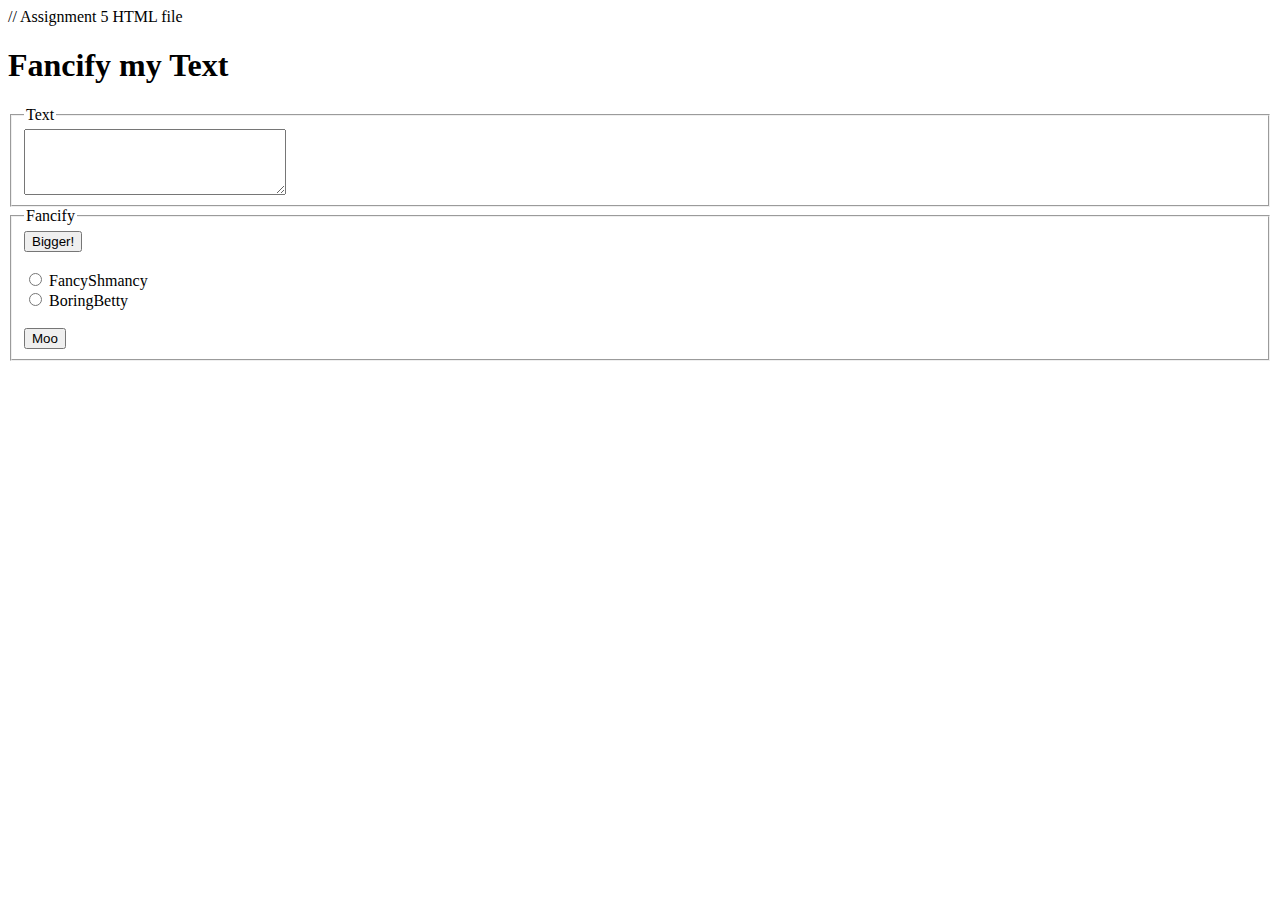
<file: fancifymytext.html>
// Assignment 5 HTML file
<!DOCTYPE html>
<html>
	<head>
		<title>Fancify Shamcify</title>
		<!-- Link to your script file here -->
		<script src="fancifymytext.js"></script>
	</head>

	<body>
		<h1>Fancify my Text</h1>

		<!-- Text input area -->
		<fieldset>
			<legend>Text</legend>
			<textarea id="userText" rows="4" cols="30"></textarea>
		</fieldset>

		<!-- Controls for "Fancify" -->
		<fieldset>
			<legend>Fancify</legend>
			<button id="biggerButton" onclick="makeBigger()">Bigger!</button><br><br>

			<input type="radio" id="fancyRadio" name="styleOption" onchange="applyFancyStyle()">
			<label for="fancyRadio">FancyShmancy</label><br>

			<input type="radio" id="boringRadio" name="styleOption" onchange="applyBoringStyle()">
			<label for="boringRadio">BoringBetty</label><br><br>

			<button id="mooButton" onclick="mooifyText()">Moo</button>
		</fieldset>
	</body>
</html>
</file>
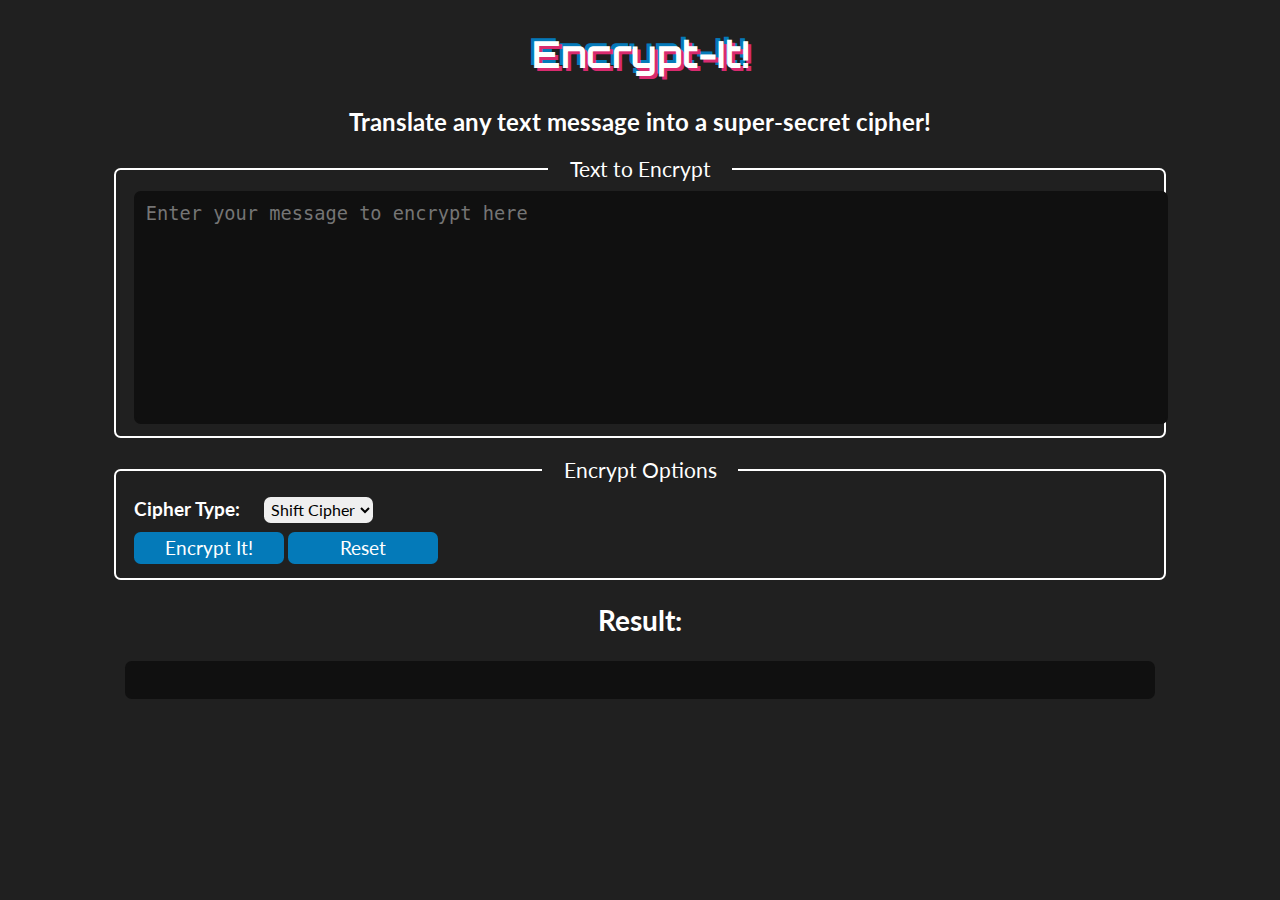
<file: encrypt-it/encrypt-it.html>
<!DOCTYPE html>
<html>
  <head>
    <title>Encrypt-It!</title>
    <link rel="stylesheet" href="style.css">
    <script src="encrypt-it.js"></script> <!-- Link to the JavaScript file -->
  </head>
  <body>
    <header>
      <h1>Encrypt-It!</h1>
      <h2>Translate any text message into a super-secret cipher!</h2>
    </header>
    <main>
      <fieldset>
        <legend>Text to Encrypt</legend>
        <textarea id="input-text" rows="10" cols="60" placeholder="Enter your message to encrypt here"></textarea>
      </fieldset>
      <fieldset>
        <legend>Encrypt Options</legend>
        <p>
          <strong>Cipher Type: </strong>
          <select id="cipher-type">
            <option value="shift">Shift Cipher</option>
          </select>
        </p>
        <button id="encrypt-it">Encrypt It!</button>
        <button id="reset">Reset</button>
      </fieldset>
      <div id="result-area">
        <h2>Result:</h2>
        <p id="result"></p> <!-- Display the result here -->
      </div>
    </main>
  </body>
</html>
</file>
<file: encrypt-it/style.css>
/* This is the stylesheet for encrypt-it */

@import url('https://fonts.googleapis.com/css?family=Orbitron|Lato');

body {
  background-color: #202020;
  color: white;
  font-family: "Lato", sans-serif;
}

button, select {
  font-family: "Lato", sans-serif;
}

button, textarea {
  color: white;
}

h1, h2, legend {
  text-align: center;
}

h1 {
  margin: 30px auto;
  font-size: 28pt;
  font-family: "Orbitron", sans-serif;
  text-shadow: 3px 3px #d92b6f, -3px -3px #047ab9;
  animation: glitch 1s;
}

legend {
  padding: 0 16pt;
  font-size: 16pt;
}

button, strong, textarea, #result-area {
  font-size: 14pt;
}

strong {
  line-height: 26pt;
}

select {
  padding: 2pt;
  margin: 0 14pt;
  font-size: 12pt;
}

button, fieldset, select, textarea, #result {
  border-radius: 5pt;
}

fieldset {
  width: 80%;
  padding: 7pt 14pt;
  border: 1.5pt solid white;
  margin: 14pt auto;
}

textarea {
  width: 100%;
  padding: 7pt;
  border: 2px solid #101010;
  background-color: #101010;
  resize: none;
  outline: none;
  transition: border-color 0.5s;
}

textarea:focus {
  border-color: #047ab9;
}

#result {
  width: 80%;
  padding: 7pt;
  min-height: 20px;
  margin: 0 auto;
  background-color: #101010;
}

button, select {
  border: none;
}

button {
  min-width: 150px;
  padding: 5px;
  margin: 5px 0;
  background-color: #047ab9;
  cursor: pointer;
  transition: background-color 0.2s;
}

button:hover {
  background-color: #d92b6f;
}

h2, p {
  animation: fade-in-up 0.5s;
  animation-fill-mode: both;
}

p {
  animation-delay: 0.2s;
  margin: 0;
}

@keyframes glitch {
  0% {
    opacity: 0;
    text-shadow: none;
  }
  15% {
    text-shadow: 1px 1px #d92b6f, -1px -1px #047ab9;
  }
  35% {
    text-shadow: 10px 10px #047ab9, -10px -10px #d92b6f;
  }
  65% {
    text-shadow: 1px 1px #d92b6f, -1px -1px #047ab9;
  }
  100% {
    opacity: 1;
    text-shadow: 3px 3px #d92b6f, -3px -3px #047ab9;
  }
}

@keyframes fade-in-up {
  from {
    transform: translateY(8pt);
    opacity: 0;
  }
  to {
    transform: none;
    opacity: 1;
  }
}
</file>
